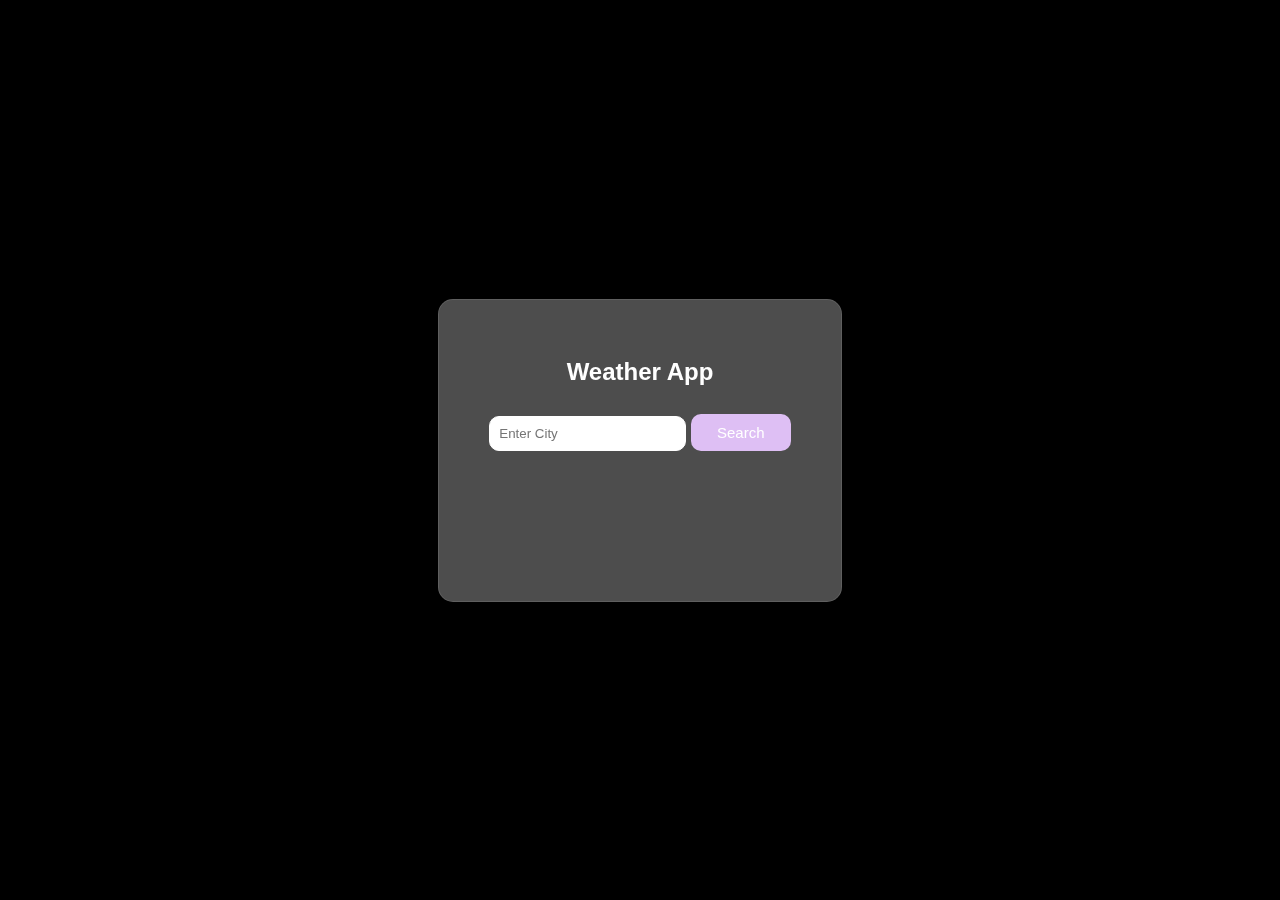
<file: weather/index.html>
<!DOCTYPE html>
<html lang="en">
<head>
  <meta charset="UTF-8">
  <meta name="viewport" content="width=device-width, initial-scale=1.0">
  <title>Weather app</title>
  <link rel="stylesheet" href="style.css">
</head>
<body>
  <div id="weather-container">
    <h2>Weather App</h2>
    <input type="text" id="city" placeholder="Enter City">
    <button onclick="getWeather()">Search</button>

    <img id="weather-icon" alt="Weather Icon">

    <div id="temp-div"></div>

    <div id="weather-info"></div>

    <div id="hourly-forecast"></div>
  </div>
  <script src="weather.js"></script>
</body>
</html>
</file>
<file: weather/style.css>
body {
    background: black;
    font-family: 'Segoe UI', Tahoma, Geneva, Verdana, sans-serif;
    display: flex;
    align-items: center;
    justify-content: center;
    height: 100vh;
    margin: 0;
}

#weather-container{
    background: rgba(255, 255, 255, 0.3);
    max-width: 400px;
    padding: 50px;
    border-radius: 15px;
    box-shadow: 0 8px 32px rgba(0, 0, 0, 0.1);
    backdrop-filter: blur(10px);
    border: 1px solid rgba(255, 255, 255, 0.1);
    text-align: center;
}
h2, label, p{
    color: #fff;
    margin: 8px 0;
}
input{
    width: calc(100% -16px);
    padding: 9px;
    box-sizing: border-box;
    border-radius: 10px;
    border: 1px solid white;
    margin-top: 20px;
    font-family: 'Franklin Gothic Medium', 'Arial Narrow', Arial, sans-serif;
}
button{
    background: #debff4;
    color: white;
    padding: 10px;
    border: none;
    border-radius: 10px;
    cursor: pointer;
    margin-top: 20px;
    width: 100px;
    font-size: 15px;
}
button:hover{
    background: #8b48d7;
}
#temp-div p{
    font-size: 60px;
    margin-top: 50px;
}
#weather-info{
    font-size: 20px;
}

#weather-icon{
    width: 200px;
    height: 200px;
    margin: 0 auto 10px;
    margin-bottom: 0;
    display: none;
}
#hourly-forecast {
    margin: 50px;
    overflow-x: auto;
    display: flex;
    white-space: nowrap;
    justify-content: space-between;
}
.hourly-item{
    flex: 0 0 auto;
    width: 80px;
    display: flex;
    flex-direction: column;
    align-items: center;
    margin-right: 10px;
    color: white ;
}
.hourly-item img{
    width: 30px;
    height: 30px;
    margin-bottom: 5px;
}
#hourly-heading{
    color: #fff;
    margin-top: 10px;
}
</file>
